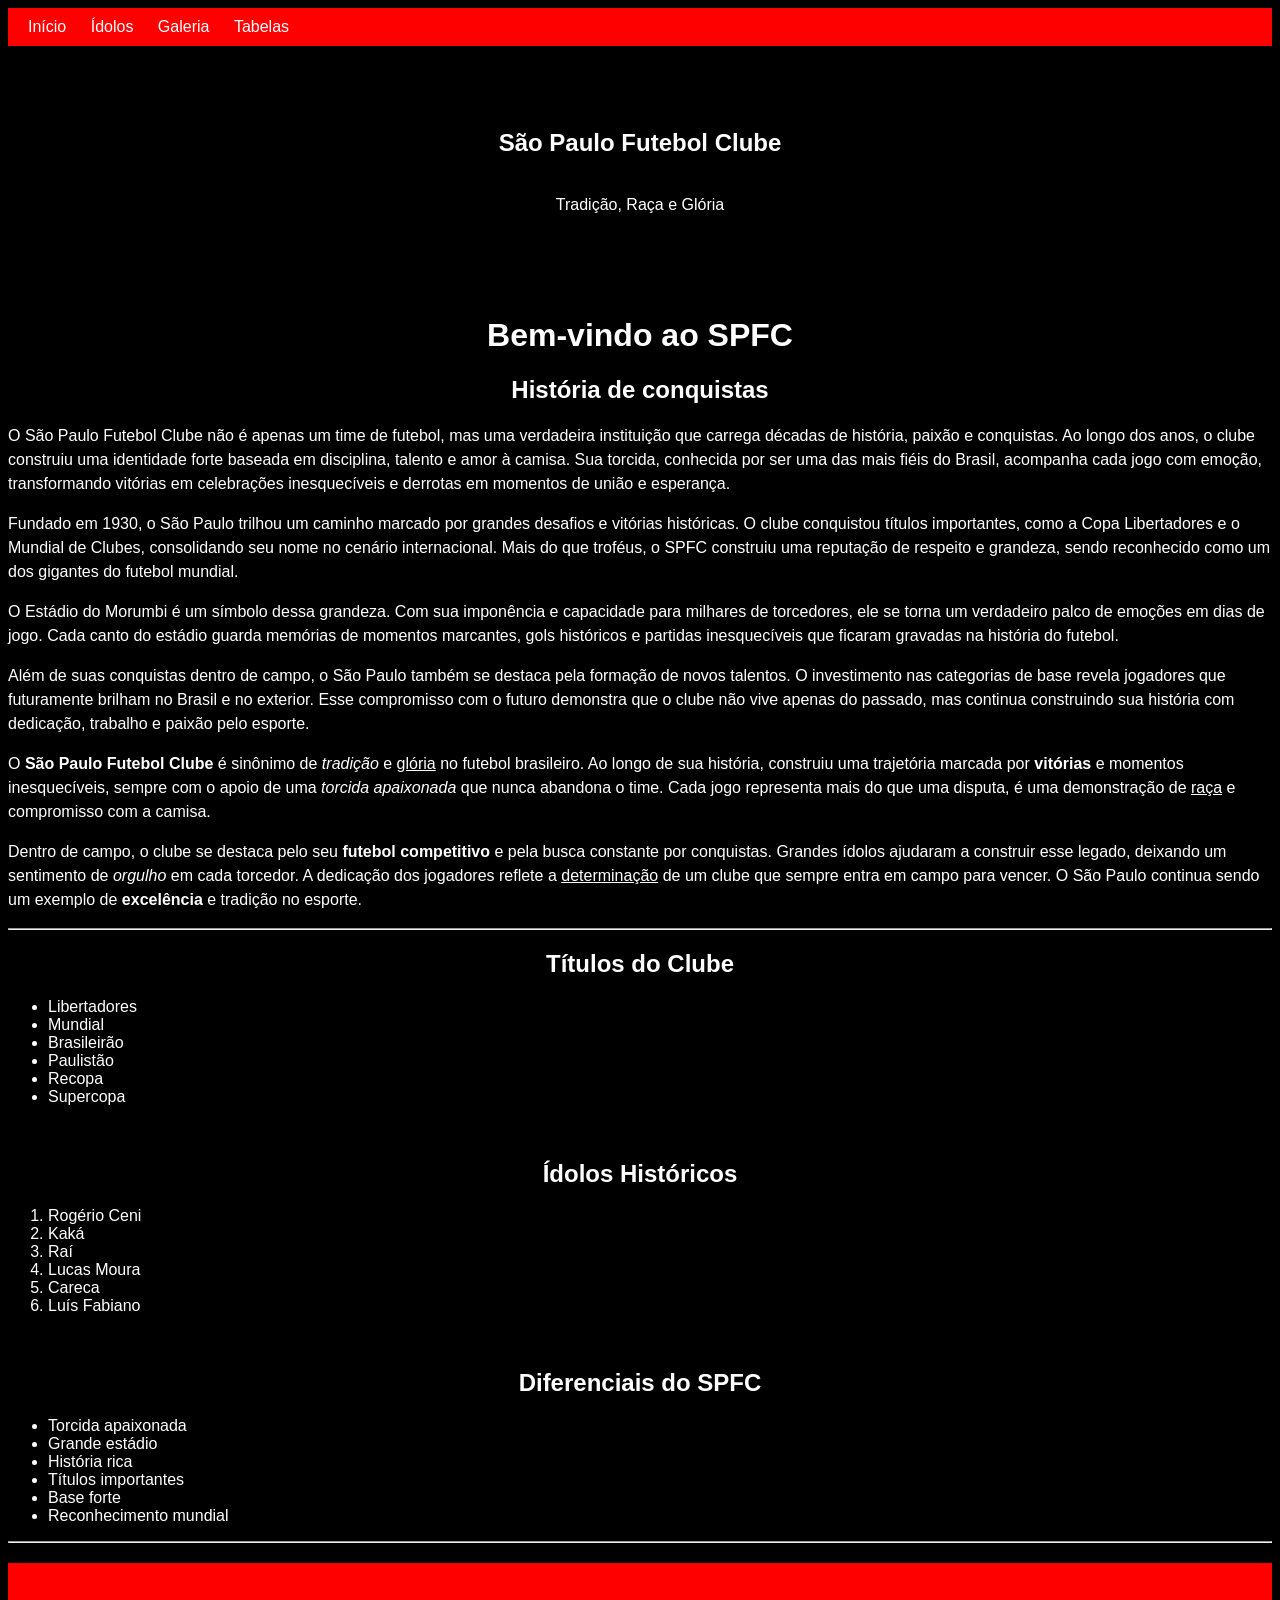
<file: Projeto/index.html>
<!DOCTYPE html>
<html lang="pt-br">
<head>
<meta charset="UTF-8">
<title>SPFC - Página Inicial</title>

<link rel="stylesheet" href="css/style.css">
<link rel="icon" href="https://upload.wikimedia.org/wikipedia/commons/4/4e/Sao_Paulo_FC_crest.svg">

</head>

<link rel="icon" href="https://upload.wikimedia.org/wikipedia/commons/thumb/6/6f/Brasao_do_Sao_Paulo_Futebol_Clube.svg/3840px-Brasao_do_Sao_Paulo_Futebol_Clube.svg.png">

<body id="topo">

<!-- MENU -->
<header>
<nav>
  <a href="index.html">Início</a>
  <a href="idolos.html">Ídolos</a>
  <a href="galeria.html">Galeria</a>
  <a href="tabelas.html">Tabelas</a>
</nav>
</header>

<!-- BANNER -->
<section class="banner">
  <div class="overlay">
    <h1>São Paulo Futebol Clube</h1>
    <p>Tradição, Raça e Glória</p>
  </div>
</section>

<!-- TÍTULOS -->
<h1>Bem-vindo ao SPFC</h1>
<h2>História de conquistas</h2>

<!-- PARÁGRAFOS -->
<p>
O São Paulo Futebol Clube não é apenas um time de futebol, mas uma verdadeira instituição que carrega décadas de história, paixão e conquistas. Ao longo dos anos, o clube construiu uma identidade forte baseada em disciplina, talento e amor à camisa. Sua torcida, conhecida por ser uma das mais fiéis do Brasil, acompanha cada jogo com emoção, transformando vitórias em celebrações inesquecíveis e derrotas em momentos de união e esperança.
</p>

<p>
Fundado em 1930, o São Paulo trilhou um caminho marcado por grandes desafios e vitórias históricas. O clube conquistou títulos importantes, como a Copa Libertadores e o Mundial de Clubes, consolidando seu nome no cenário internacional. Mais do que troféus, o SPFC construiu uma reputação de respeito e grandeza, sendo reconhecido como um dos gigantes do futebol mundial.
</p>

<p>
O Estádio do Morumbi é um símbolo dessa grandeza. Com sua imponência e capacidade para milhares de torcedores, ele se torna um verdadeiro palco de emoções em dias de jogo. Cada canto do estádio guarda memórias de momentos marcantes, gols históricos e partidas inesquecíveis que ficaram gravadas na história do futebol.
</p>

<p>
Além de suas conquistas dentro de campo, o São Paulo também se destaca pela formação de novos talentos. O investimento nas categorias de base revela jogadores que futuramente brilham no Brasil e no exterior. Esse compromisso com o futuro demonstra que o clube não vive apenas do passado, mas continua construindo sua história com dedicação, trabalho e paixão pelo esporte.
</p>

<!-- TEXTOS FORMATADOS -->
<p>
O <b>São Paulo Futebol Clube</b> é sinônimo de <i>tradição</i> e <u>glória</u> no futebol brasileiro. 
Ao longo de sua história, construiu uma trajetória marcada por <b>vitórias</b> e momentos inesquecíveis, 
sempre com o apoio de uma <i>torcida apaixonada</i> que nunca abandona o time. 
Cada jogo representa mais do que uma disputa, é uma demonstração de <u>raça</u> e compromisso com a camisa.
</p>

<p>
Dentro de campo, o clube se destaca pelo seu <b>futebol competitivo</b> e pela busca constante por conquistas. 
Grandes ídolos ajudaram a construir esse legado, deixando um sentimento de <i>orgulho</i> em cada torcedor. 
A dedicação dos jogadores reflete a <u>determinação</u> de um clube que sempre entra em campo para vencer. 
O São Paulo continua sendo um exemplo de <b>excelência</b> e tradição no esporte.
</p>

<hr>

<!-- LISTAS -->
<h2>Títulos do Clube</h2>
<ul>
<li>Libertadores</li>
<li>Mundial</li>
<li>Brasileirão</li>
<li>Paulistão</li>
<li>Recopa</li>
<li>Supercopa</li>
</ul>

<br>

<h2>Ídolos Históricos</h2>
<ol>
<li>Rogério Ceni</li>
<li>Kaká</li>
<li>Raí</li>
<li>Lucas Moura</li>
<li>Careca</li>
<li>Luís Fabiano</li>
</ol>

<br>

<h2>Diferenciais do SPFC</h2>
<ul>
<li>Torcida apaixonada</li>
<li>Grande estádio</li>
<li>História rica</li>
<li>Títulos importantes</li>
<li>Base forte</li>
<li>Reconhecimento mundial</li>
</ul>

<hr>

</body>
</html>

<footer>

</footer>
</file>
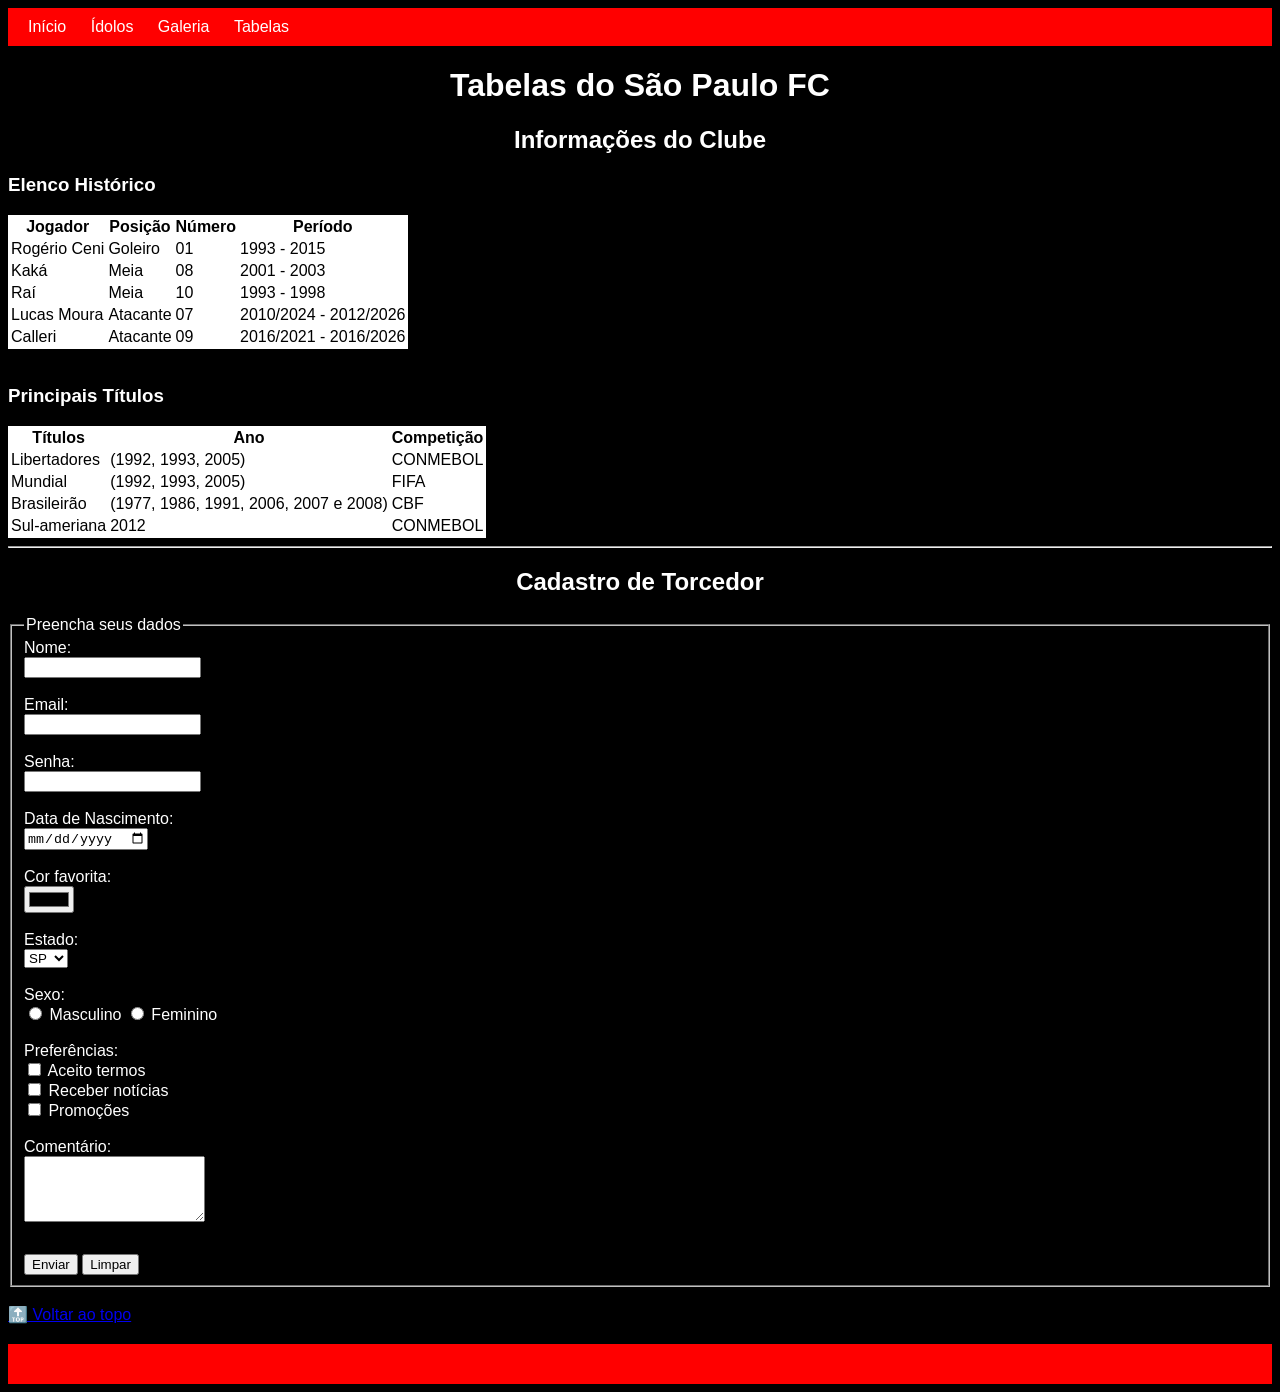
<file: Projeto/tabelas.html>
<!DOCTYPE html>
<html lang="pt-br">
<head>
<meta charset="UTF-8">
<title>SPFC - Tabelas</title>
<link rel="stylesheet" href="css/style.css">
</head>

<link rel="icon" href="https://upload.wikimedia.org/wikipedia/commons/thumb/6/6f/Brasao_do_Sao_Paulo_Futebol_Clube.svg/3840px-Brasao_do_Sao_Paulo_Futebol_Clube.svg.png">


<body id="topo">

<nav>
  <a href="index.html">Início</a>
  <a href="idolos.html">Ídolos</a>
  <a href="galeria.html">Galeria</a>
  <a href="tabelas.html">Tabelas</a>
</nav>

<h1>Tabelas do São Paulo FC</h1>
<h2>Informações do Clube</h2>

<!-- TABELA 1 -->
<h3>Elenco Histórico</h3>
<table class="tabela-estilo">
<thead>
<tr>
<th>Jogador</th>
<th>Posição</th>
<th>Número</th>
<th>Período</th>
</tr>
</thead>

<tbody>
<tr>
<td>Rogério Ceni</td>
<td>Goleiro</td>
<td>01</td>
<td>1993 - 2015</td>
</tr>

<tr>
<td>Kaká</td>
<td>Meia</td>
<td>08</td>
<td>2001 - 2003</td>
</tr>

<tr>
<td>Raí</td>
<td>Meia</td>
<td>10</td>
<td>1993 - 1998</td>
</tr>

<tr>
<td>Lucas Moura</td>
<td>Atacante</td>
<td>07</td>
<td>2010/2024 - 2012/2026</td>
</tr>

<tr>
<td>Calleri</td>
<td>Atacante</td>
<td>09</td>
<td>2016/2021 - 2016/2026</td>
</tr>
</tbody>
</table>

<br>

<!-- TABELA 2 -->
<h3>Principais Títulos</h3>
<table class="tabela-estilo">
<thead>
<tr>
<th>Títulos</th>
<th>Ano</th>
<th>Competição</th>
</tr>
</thead>

<tbody>
<tr>
<td>Libertadores</td>
<td>(1992, 1993, 2005)</td>
<td>CONMEBOL</td>
</tr>

<tr>
<td>Mundial</td>
<td>(1992, 1993, 2005)</td>
<td>FIFA</td>
</tr>

<tr>
<td>Brasileirão</td>
<td>(1977, 1986, 1991, 2006, 2007 e 2008)</td>
<td>CBF</td>
</tr>

<tr>
<td>Sul-ameriana</td>
<td>2012</td>
<td>CONMEBOL</td>
</tr>
</tbody>
</table>

<hr>

<!-- FORMULÁRIO -->
<h2>Cadastro de Torcedor</h2>

<form>
<fieldset>
<legend>Preencha seus dados</legend>

<label>Nome:</label><br>
<input type="text" required><br><br>

<label>Email:</label><br>
<input type="email" required><br><br>

<label>Senha:</label><br>
<input type="password" required><br><br>

<label>Data de Nascimento:</label><br>
<input type="date"><br><br>

<label>Cor favorita:</label><br>
<input type="color"><br><br>

<label>Estado:</label><br>
<select>
<option>SP</option>
<option>RJ</option>
<option>MG</option>
<option>DF</option>
<option>BA</option>
</select><br><br>

<label>Sexo:</label><br>
<input type="radio" name="sexo" required> Masculino
<input type="radio" name="sexo"> Feminino<br><br>

<label>Preferências:</label><br>
<input type="checkbox" required> Aceito termos<br>
<input type="checkbox"> Receber notícias<br>
<input type="checkbox"> Promoções<br><br>

<label>Comentário:</label><br>
<textarea rows="4"></textarea><br><br>

<button type="submit">Enviar</button>
<button type="reset">Limpar</button>

</fieldset>
</form>

<br>

<a href="#topo">🔝 Voltar ao topo</a>

</body>
</html>

<footer>

</footer>
</file>
<file: Projeto/css/style.css>
body {
  background: black;
  color: white;
  font-family: Arial;
}

nav {
  background: red;
  padding: 10px;
}

nav a {
  color: white;
  margin: 10px;
  text-decoration: none;
}

h1, h2 {
  text-align: center;
}

p {
  line-height: 1.5;
}

img {
  margin: 10px;
}

table {
  background: white;
  color: black;
}

button {
  margin-top: 10px;
}

.banner {
  height: 250px;
  background: url('https://via.placeholder.com/1200x250') no-repeat center;
  background-size: cover;
  position: relative;
}

.overlay {
  background: rgba(0,0,0,0.6);
  height: 100%;
  display: flex;
  flex-direction: column;
  justify-content: center;
  align-items: center;
  color: white;
}

header {
  position: sticky;
  top: 0;
}

footer {
  text-align: center;
  padding: 20px;
  background: red;
  margin-top: 20px;
}
</file>
